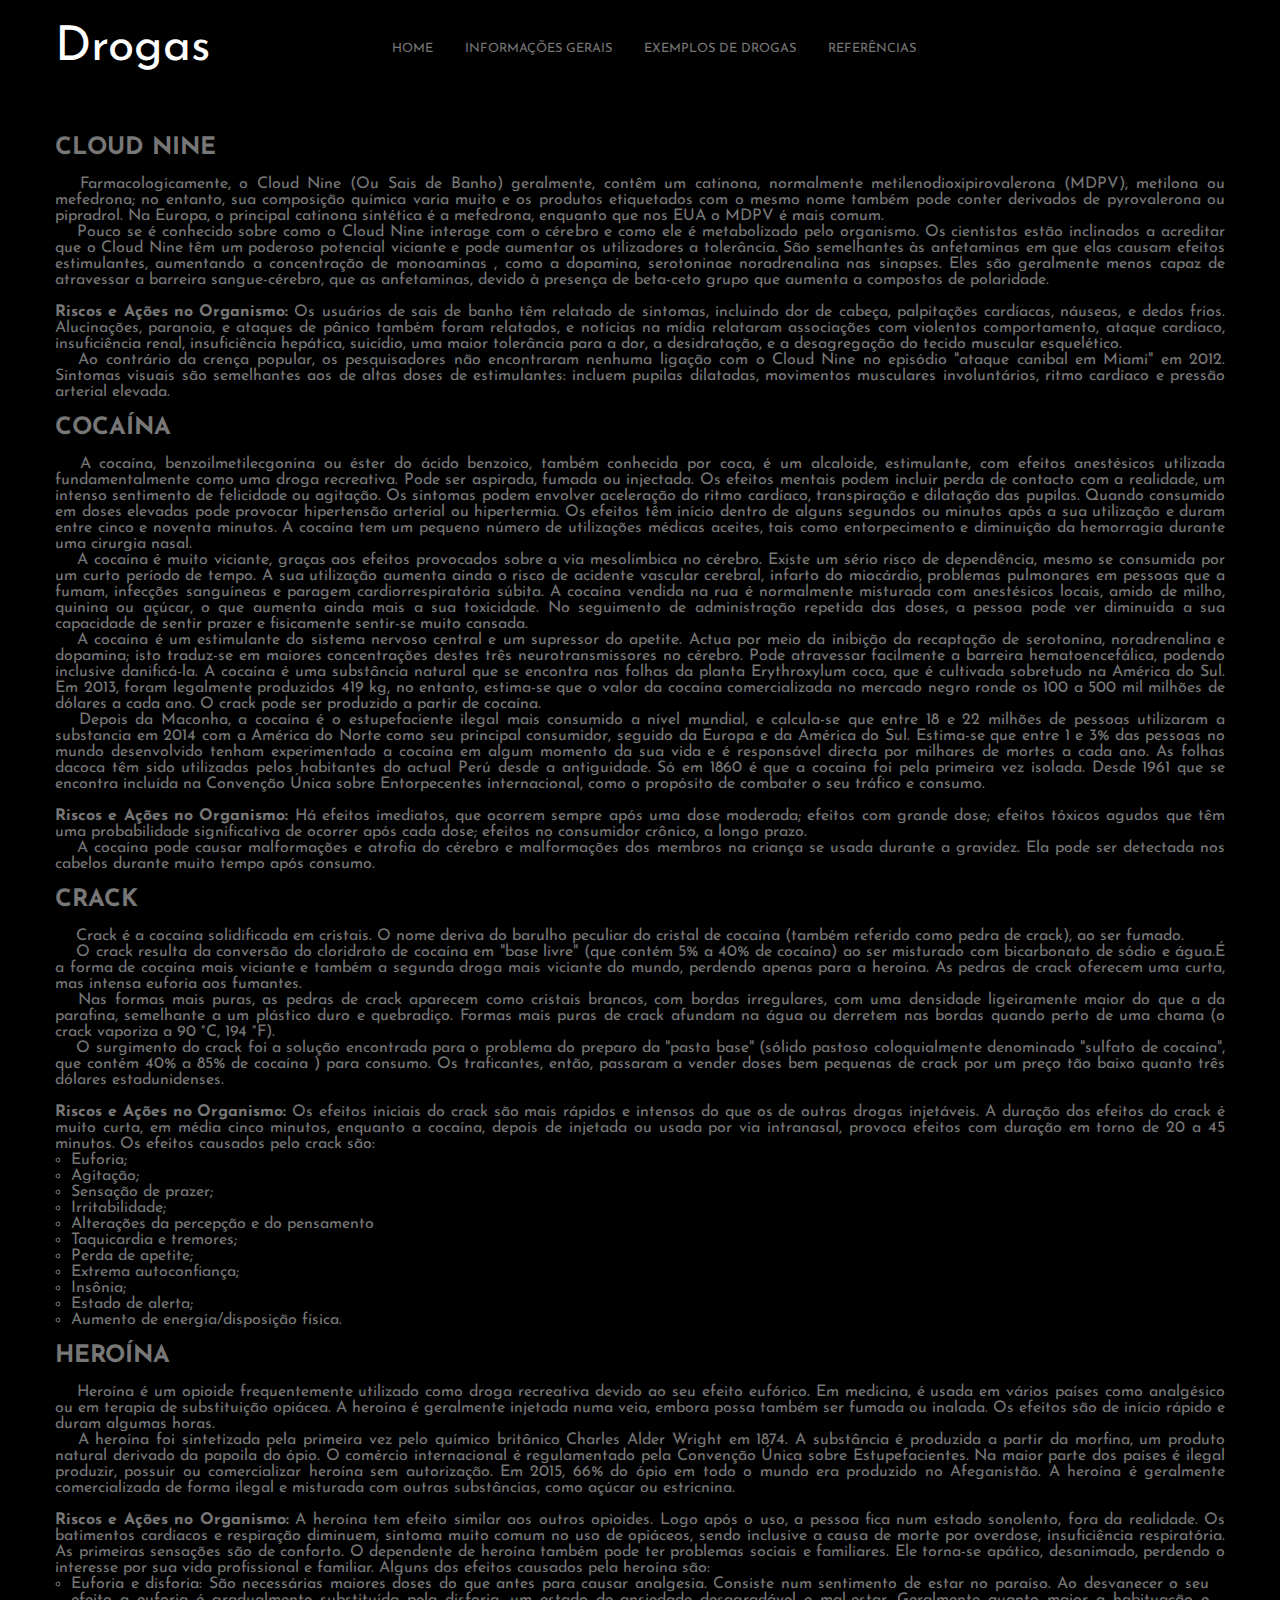
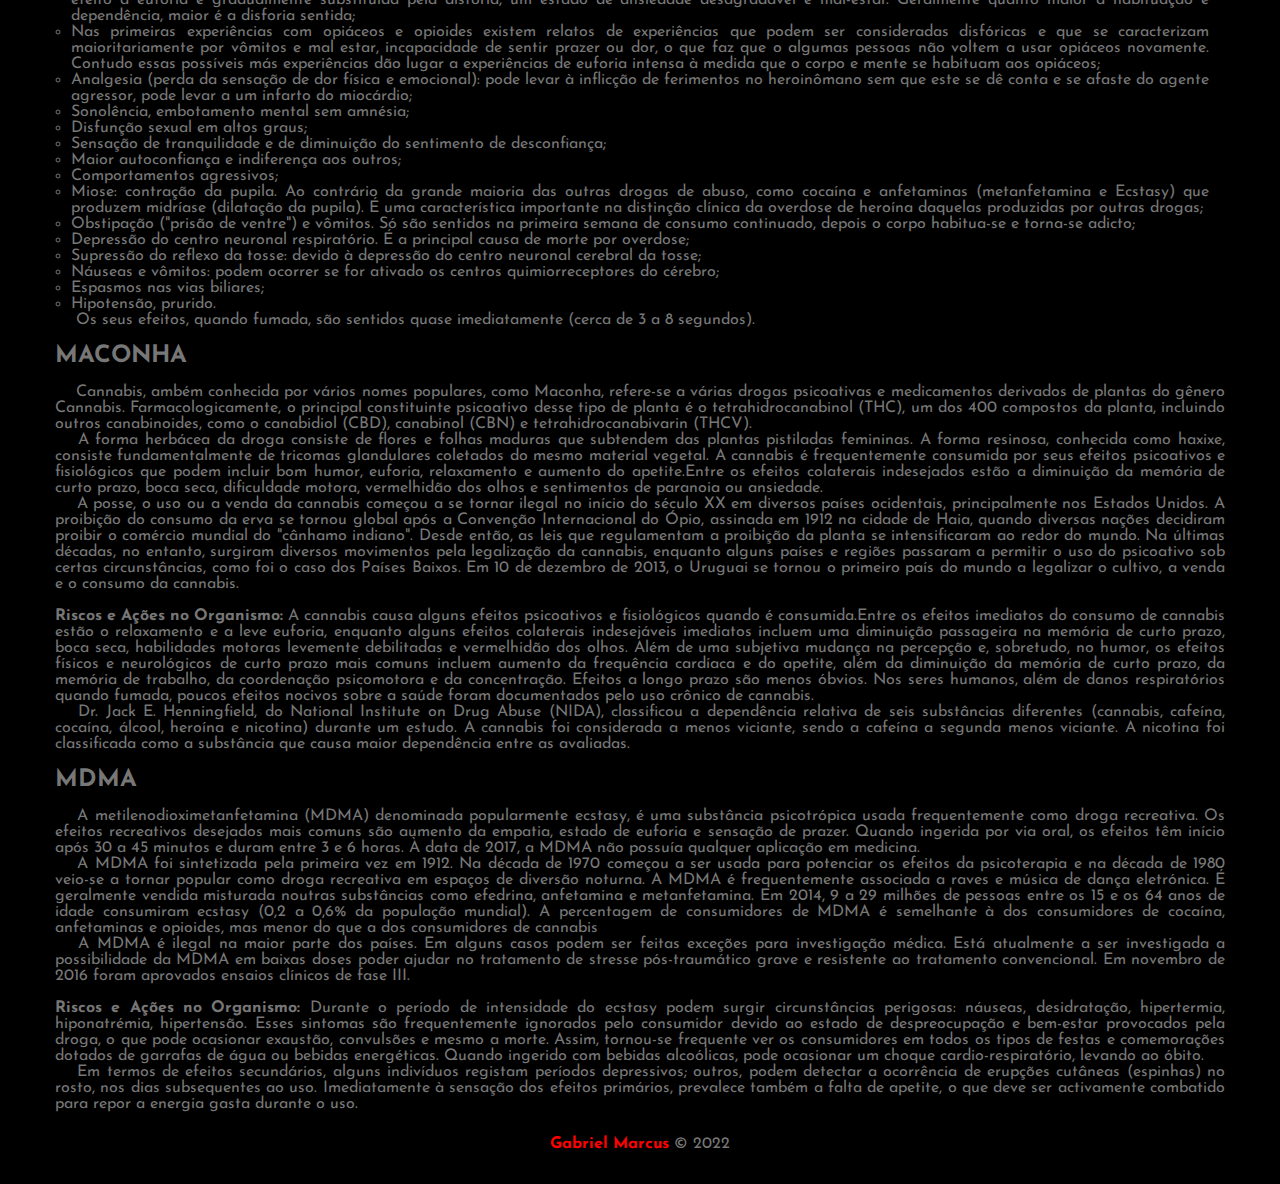
<file: exemplodrogas.html>
<!DOCTYPE html>
<html lang="en">
<head>
    <meta charset="UTF-8">
    <meta http-equiv="X-UA-Compatible" content="IE=edge">
    <meta name="viewport" content="width=device-width, initial-scale=1.0">
    <link rel="stylesheet" href="css/styles.css">
    <title>Exemplos de Drogas</title>
    <!-- Google Fonts -->
    <link rel="preconnect" href="https://fonts.gstatic.com">
    <link href="https://fonts.googleapis.com/css2?family=Josefin+Sans:ital,wght@0,100;0,200;0,300;0,400;0,500;0,600;0,700;1,100;1,200;1,300;1,400;1,500;1,600;1,700&display=swap" rel="stylesheet">
    <!-- Font Awesome -->
    <link rel="stylesheet" href="https://cdnjs.cloudflare.com/ajax/libs/font-awesome/5.15.2/css/all.min.css" integrity="sha512-HK5fgLBL+xu6dm/Ii3z4xhlSUyZgTT9tuc/hSrtw6uzJOvgRr2a9jyxxT1ely+B+xFAmJKVSTbpM/CuL7qxO8w==" crossorigin="anonymous" />
</head>
<body>
    <header class="header">
        <a href="index.html" class="header-brand">Drogas</a>
        <nav class="header-navbar">
            <ul>
                <li>
                    <a href="index.html">Home</a>
                </li>

                <li>
                    <a href="infogeral.html">Informações Gerais</a>
                </li>

                <li>
                    <a href="paineldrogas.html">Exemplos de Drogas</a>
                </li>

                <li>
                    <a href="referencias.html">Referências</a>
                </li>
            </ul>
        </nav>

        <div class="header-social-media">
            <ul>
                <li>
                    <a href="#"><i class="fab fa-facebook-f"></i></a>
                </li>

                <li>
                    <a href="#"><i class="fab fa-twitter"></i></a>
                </li>

                <li>
                    <a href="#"><i class="fab fa-instagram"></i></a>
                </li>

                <li>
                    <a href="#"><i class="fab fa-youtube"></i></a>
                </li>
            </ul>
        </div>
    </header>

    <main>
        <div class="content">
            <div class="content-cloudnine">
                <h2 class="content-title" id="cloudnine">Cloud Nine</h2>

                <p>
                    &emsp; Farmacologicamente, o Cloud Nine (Ou Sais de Banho) geralmente, contêm um catinona, normalmente metilenodioxipirovalerona (MDPV), metilona ou mefedrona; no entanto, sua composição química varia muito e os produtos etiquetados com o mesmo nome também pode conter derivados de pyrovalerona ou pipradrol. Na Europa, o principal catinona sintética é a mefedrona, enquanto que nos EUA o MDPV é mais comum.
                </p>

                <p>
                    &emsp; Pouco se é conhecido sobre como o Cloud Nine interage com o cérebro e como ele é metabolizado pelo organismo. Os cientistas estão inclinados a acreditar que o Cloud Nine têm um poderoso potencial viciante e pode aumentar os utilizadores a tolerância. São semelhantes às anfetaminas em que elas causam efeitos estimulantes, aumentando a concentração de monoaminas , como a dopamina, serotoninae noradrenalina nas sinapses. Eles são geralmente menos capaz de atravessar a barreira sangue-cérebro, que as anfetaminas, devido à presença de beta-ceto grupo que aumenta a compostos de polaridade.
                </p>

                <p>
                    <br><b>Riscos e Ações no Organismo:</b> Os usuários de sais de banho têm relatado de sintomas, incluindo dor de cabeça, palpitações cardíacas, náuseas, e dedos frios. Alucinações, paranoia, e ataques de pânico também foram relatados, e notícias na mídia relataram associações com violentos comportamento, ataque cardíaco, insuficiência renal, insuficiência hepática, suicídio, uma maior tolerância para a dor, a desidratação, e a desagregação do tecido muscular esquelético.
                </p>

                <p>
                    &emsp; Ao contrário da crença popular, os pesquisadores não encontraram nenhuma ligação com o Cloud Nine no episódio "ataque canibal em Miami" em 2012. Sintomas visuais são semelhantes aos de altas doses de estimulantes: incluem pupilas dilatadas, movimentos musculares involuntários, ritmo cardíaco e pressão arterial elevada.
                </p>
            </div>

            <div class="content-cocaina">
                <h2 class="content-title" id="cocaina">Cocaína</h2>
                <p>
                    &emsp; A cocaína, benzoilmetilecgonina ou éster do ácido benzoico, também conhecida por coca, é um alcaloide, estimulante, com efeitos anestésicos utilizada fundamentalmente como uma droga recreativa. Pode ser aspirada, fumada ou injectada. Os efeitos mentais podem incluir perda de contacto com a realidade, um intenso sentimento de felicidade ou agitação. Os sintomas podem envolver aceleração do ritmo cardíaco, transpiração e dilatação das pupilas. Quando consumido em doses elevadas pode provocar hipertensão arterial ou hipertermia. Os efeitos têm início dentro de alguns segundos ou minutos após a sua utilização e duram entre cinco e noventa minutos. A cocaína tem um pequeno número de utilizações médicas aceites, tais como entorpecimento e diminuição da hemorragia durante uma cirurgia nasal.
                </p>

                <p>
                    &emsp; A cocaína é muito viciante, graças aos efeitos provocados sobre a via mesolímbica no cérebro. Existe um sério risco de dependência, mesmo se consumida por um curto período de tempo. A sua utilização aumenta ainda o risco de acidente vascular cerebral, infarto do miocárdio, problemas pulmonares em pessoas que a fumam, infecções sanguíneas e paragem cardiorrespiratória súbita. A cocaína vendida na rua é normalmente misturada com anestésicos locais, amido de milho, quinina ou açúcar, o que aumenta ainda mais a sua toxicidade. No seguimento de administração repetida das doses, a pessoa pode ver diminuída a sua capacidade de sentir prazer e fisicamente sentir-se muito cansada.
                </p>

                <p>
                    &emsp; A cocaína é um estimulante do sistema nervoso central e um supressor do apetite. Actua por meio da inibição da recaptação de serotonina, noradrenalina e dopamina; isto traduz-se em maiores concentrações destes três neurotransmissores no cérebro. Pode atravessar facilmente a barreira hematoencefálica, podendo inclusive danificá-la. A cocaína é uma substância natural que se encontra nas folhas da planta Erythroxylum coca, que é cultivada sobretudo na América do Sul. Em 2013, foram legalmente produzidos 419 kg, no entanto, estima-se que o valor da cocaína comercializada no mercado negro ronde os 100 a 500 mil milhões de dólares a cada ano. O crack pode ser produzido a partir de cocaína.
                </p>

                <p>
                    &emsp; Depois da Maconha, a cocaína é o estupefaciente ilegal mais consumido a nível mundial, e calcula-se que entre 18 e 22 milhões de pessoas utilizaram a substancia em 2014 com a América do Norte como seu principal consumidor, seguido da Europa e da América do Sul. Estima-se que entre 1 e 3% das pessoas no mundo desenvolvido tenham experimentado a cocaína em algum momento da sua vida e é responsável directa por milhares de mortes a cada ano. As folhas dacoca têm sido utilizadas pelos habitantes do actual Perú desde a antiguidade. Só em 1860 é que a cocaína foi pela primeira vez isolada. Desde 1961 que se encontra incluída na Convenção Única sobre Entorpecentes internacional, como o propósito de combater o seu tráfico e consumo.
                </p>

                <p>
                    <br><b>Riscos e Ações no Organismo:</b> Há efeitos imediatos, que ocorrem sempre após uma dose moderada; efeitos com grande dose; efeitos tóxicos agudos que têm uma probabilidade significativa de ocorrer após cada dose; efeitos no consumidor crônico, a longo prazo.
                </p>

                <p>
                    &emsp; A cocaína pode causar malformações e atrofia do cérebro e malformações dos membros na criança se usada durante a gravidez. Ela pode ser detectada nos cabelos durante muito tempo após consumo.
                </p>
            </div>
            <div class="content-crack">
                <h2 class="content-title" id="crack">Crack</h2>
                <p>
                    &emsp; Crack é a cocaína solidificada em cristais. O nome deriva do barulho peculiar do cristal de cocaína (também referido como pedra de crack), ao ser fumado.
                </p>

                <p>
                    &emsp; O crack resulta da conversão do cloridrato de cocaína em "base livre" (que contém 5% a 40% de cocaína) ao ser misturado com bicarbonato de sódio e água.É a forma de cocaína mais viciante e também a segunda droga mais viciante do mundo, perdendo apenas para a heroína. As pedras de crack oferecem uma curta, mas intensa euforia aos fumantes.
                </p>

                <p>
                    &emsp; Nas formas mais puras, as pedras de crack aparecem como cristais brancos, com bordas irregulares, com uma densidade ligeiramente maior do que a da parafina, semelhante a um plástico duro e quebradiço. Formas mais puras de crack afundam na água ou derretem nas bordas quando perto de uma chama (o crack vaporiza a 90 °C, 194 °F).
                </p>

                <p>
                    &emsp; O surgimento do crack foi a solução encontrada para o problema do preparo da "pasta base" (sólido pastoso coloquialmente denominado "sulfato de cocaína", que contém 40% a 85% de cocaína ) para consumo. Os traficantes, então, passaram a vender doses bem pequenas de crack por um preço tão baixo quanto três dólares estadunidenses.
                </p>

                <p>
                    &emsp; <br><b>Riscos e Ações no Organismo:</b> Os efeitos iniciais do crack são mais rápidos e intensos do que os de outras drogas injetáveis. A duração dos efeitos do crack é muito curta, em média cinco minutos, enquanto a cocaína, depois de injetada ou usada por via intranasal, provoca efeitos com duração em torno de 20 a 45 minutos. Os efeitos causados pelo crack são:
                </p>

                    <ul>
                        <li>Euforia;</li>
                        <li>Agitação;</li>
                        <li>Sensação de prazer;</li>
                        <li>Irritabilidade;</li>
                        <li>Alterações da percepção e do pensamento</li>
                        <li>Taquicardia e tremores;</li>
                        <li>Perda de apetite;</li>
                        <li>Extrema autoconfiança;</li>
                        <li>Insônia;</li>
                        <li>Estado de alerta;</li>
                        <li>Aumento de energia/disposição física.</li>
                    </ul>
            </div>

            <div class="content-heroina">
                <h2 class="content-title" id="heroina">Heroína</h2>
                <p>
                    &emsp; Heroína é um opioide frequentemente utilizado como droga recreativa devido ao seu efeito eufórico. Em medicina, é usada em vários países como analgésico ou em terapia de substituição opiácea. A heroína é geralmente injetada numa veia, embora possa também ser fumada ou inalada. Os efeitos são de início rápido e duram algumas horas.
                </p>

                <p>
                    &emsp; A heroína foi sintetizada pela primeira vez pelo químico britânico Charles Alder Wright em 1874. A substância é produzida a partir da morfina, um produto natural derivado da papoila do ópio. O comércio internacional é regulamentado pela Convenção Única sobre Estupefacientes. Na maior parte dos países é ilegal produzir, possuir ou comercializar heroína sem autorização. Em 2015, 66% do ópio em todo o mundo era produzido no Afeganistão. A heroína é geralmente comercializada de forma ilegal e misturada com outras substâncias, como açúcar ou estricnina.
                </p>

                <p>
                    <br><b>Riscos e Ações no Organismo:</b> A heroína tem efeito similar aos outros opioides. Logo após o uso, a pessoa fica num estado sonolento, fora da realidade. Os batimentos cardíacos e respiração diminuem, sintoma muito comum no uso de opiáceos, sendo inclusive a causa de morte por overdose, insuficiência respiratória. As primeiras sensações são de conforto. O dependente de heroína também pode ter problemas sociais e familiares. Ele torna-se apático, desanimado, perdendo o interesse por sua vida profissional e familiar. Alguns dos efeitos causados pela heroína são:
                </p>

                    <ul>
                        <li>Euforia e disforia: São necessárias maiores doses do que antes para causar analgesia. Consiste num sentimento de estar no paraíso. Ao desvanecer o seu efeito a euforia é gradualmente substituída pela disforia, um estado de ansiedade desagradável e mal-estar. Geralmente quanto maior a habituação e dependência, maior é a disforia sentida;</li>
                        <li>Nas primeiras experiências com opiáceos e opioides existem relatos de experiências que podem ser consideradas disfóricas e que se caracterizam maioritariamente por vômitos e mal estar, incapacidade de sentir prazer ou dor, o que faz que o algumas pessoas não voltem a usar opiáceos novamente. Contudo essas possíveis más experiências dão lugar a experiências de euforia intensa à medida que o corpo e mente se habituam aos opiáceos;</li>
                        <li>Analgesia (perda da sensação de dor física e emocional): pode levar à inflicção de ferimentos no heroinômano sem que este se dê conta e se afaste do agente agressor, pode levar a um infarto do miocárdio;</li>
                        <li>Sonolência, embotamento mental sem amnésia;</li>
                        <li>Disfunção sexual em altos graus;</li>
                        <li>Sensação de tranquilidade e de diminuição do sentimento de desconfiança;</li>
                        <li>Maior autoconfiança e indiferença aos outros; </li>
                        <li>Comportamentos agressivos;</li>
                        <li>Miose: contração da pupila. Ao contrário da grande maioria das outras drogas de abuso, como cocaína e anfetaminas (metanfetamina e Ecstasy) que produzem midríase (dilatação da pupila). É uma característica importante na distinção clínica da overdose de heroína daquelas produzidas por outras drogas;</li>
                        <li>Obstipação ("prisão de ventre") e vômitos. Só são sentidos na primeira semana de consumo continuado, depois o corpo habitua-se e torna-se adicto;</li>
                        <li>Depressão do centro neuronal respiratório. É a principal causa de morte por overdose;</li>
                        <li>Supressão do reflexo da tosse: devido à depressão do centro neuronal cerebral da tosse;</li>
                        <li>Náuseas e vômitos: podem ocorrer se for ativado os centros quimiorreceptores do cérebro;</li>
                        <li>Espasmos nas vias biliares;</li>
                        <li>Hipotensão, prurido.</li>
                    </ul>
                
                <p>
                    &emsp; Os seus efeitos, quando fumada, são sentidos quase imediatamente (cerca de 3 a 8 segundos).
                </p>
            </div>

            <div class="content-maconha">
                <h2 class="content-title" id="maconha">Maconha</h2>
                <p>
                    &emsp; Cannabis, ambém conhecida por vários nomes populares, como Maconha, refere-se a várias drogas psicoativas e medicamentos derivados de plantas do gênero Cannabis. Farmacologicamente, o principal constituinte psicoativo desse tipo de planta é o tetrahidrocanabinol (THC), um dos 400 compostos da planta, incluindo outros canabinoides, como o canabidiol (CBD), canabinol (CBN) e tetrahidrocanabivarin (THCV).
                </p>

                <p>
                    &emsp; A forma herbácea da droga consiste de flores e folhas maduras que subtendem das plantas pistiladas femininas. A forma resinosa, conhecida como haxixe, consiste fundamentalmente de tricomas glandulares coletados do mesmo material vegetal. A cannabis é frequentemente consumida por seus efeitos psicoativos e fisiológicos que podem incluir bom humor, euforia, relaxamento e aumento do apetite.Entre os efeitos colaterais indesejados estão a diminuição da memória de curto prazo, boca seca, dificuldade motora, vermelhidão dos olhos e sentimentos de paranoia ou ansiedade.
                </p>

                <p>
                    &emsp; A posse, o uso ou a venda da cannabis começou a se tornar ilegal no início do século XX em diversos países ocidentais, principalmente nos Estados Unidos. A proibição do consumo da erva se tornou global após a Convenção Internacional do Ópio, assinada em 1912 na cidade de Haia, quando diversas nações decidiram proibir o comércio mundial do "cânhamo indiano". Desde então, as leis que regulamentam a proibição da planta se intensificaram ao redor do mundo. Na últimas décadas, no entanto, surgiram diversos movimentos pela legalização da cannabis, enquanto alguns países e regiões passaram a permitir o uso do psicoativo sob certas circunstâncias, como foi o caso dos Países Baixos. Em 10 de dezembro de 2013, o Uruguai se tornou o primeiro país do mundo a legalizar o cultivo, a venda e o consumo da cannabis.
                </p>

                <p>
                    <br><b>Riscos e Ações no Organismo:</b> A cannabis causa alguns efeitos psicoativos e fisiológicos quando é consumida.Entre os efeitos imediatos do consumo de cannabis estão o relaxamento e a leve euforia, enquanto alguns efeitos colaterais indesejáveis imediatos incluem uma diminuição passageira na memória de curto prazo, boca seca, habilidades motoras levemente debilitadas e vermelhidão dos olhos. Além de uma subjetiva mudança na percepção e, sobretudo, no humor, os efeitos físicos e neurológicos de curto prazo mais comuns incluem aumento da frequência cardíaca e do apetite, além da diminuição da memória de curto prazo, da memória de trabalho, da coordenação psicomotora e da concentração. Efeitos a longo prazo são menos óbvios. Nos seres humanos, além de danos respiratórios quando fumada, poucos efeitos nocivos sobre a saúde foram documentados pelo uso crônico de cannabis.
                </p>

                <p>
                    &emsp; Dr. Jack E. Henningfield, do National Institute on Drug Abuse (NIDA), classificou a dependência relativa de seis substâncias diferentes (cannabis, cafeína, cocaína, álcool, heroína e nicotina) durante um estudo. A cannabis foi considerada a menos viciante, sendo a cafeína a segunda menos viciante. A nicotina foi classificada como a substância que causa maior dependência entre as avaliadas.
                </p>
            </div>

            <div class="content-mdma">
                <h2 class="content-title" id="mdma">MDMA</h2>
                <p>
                    &emsp; A metilenodioximetanfetamina (MDMA) denominada popularmente ecstasy, é uma substância psicotrópica usada frequentemente como droga recreativa. Os efeitos recreativos desejados mais comuns são aumento da empatia, estado de euforia e sensação de prazer. Quando ingerida por via oral, os efeitos têm início após 30 a 45 minutos e duram entre 3 e 6 horas. À data de 2017, a MDMA não possuía qualquer aplicação em medicina.
                </p>

                <p>
                    &emsp; A MDMA foi sintetizada pela primeira vez em 1912. Na década de 1970 começou a ser usada para potenciar os efeitos da psicoterapia e na década de 1980 veio-se a tornar popular como droga recreativa em espaços de diversão noturna. A MDMA é frequentemente associada a raves e música de dança eletrónica. É geralmente vendida misturada noutras substâncias como efedrina, anfetamina e metanfetamina. Em 2014, 9 a 29 milhões de pessoas entre os 15 e os 64 anos de idade consumiram ecstasy (0,2 a 0,6% da população mundial). A percentagem de consumidores de MDMA é semelhante à dos consumidores de cocaína, anfetaminas e opioides, mas menor do que a dos consumidores de cannabis
                </p>

                <p>
                    &emsp; A MDMA é ilegal na maior parte dos países. Em alguns casos podem ser feitas exceções para investigação médica. Está atualmente a ser investigada a possibilidade da MDMA em baixas doses poder ajudar no tratamento de stresse pós-traumático grave e resistente ao tratamento convencional. Em novembro de 2016 foram aprovados ensaios clínicos de fase III.
                </p>

                <p>
                    <br><b>Riscos e Ações no Organismo:</b> Durante o período de intensidade do ecstasy podem surgir circunstâncias perigosas: náuseas, desidratação, hipertermia, hiponatrémia, hipertensão. Esses sintomas são frequentemente ignorados pelo consumidor devido ao estado de despreocupação e bem-estar provocados pela droga, o que pode ocasionar exaustão, convulsões e mesmo a morte. Assim, tornou-se frequente ver os consumidores em todos os tipos de festas e comemorações dotados de garrafas de água ou bebidas energéticas. Quando ingerido com bebidas alcoólicas, pode ocasionar um choque cardio-respiratório, levando ao óbito.
                </p>

                <p>
                    &emsp; Em termos de efeitos secundários, alguns indivíduos registam períodos depressivos; outros, podem detectar a ocorrência de erupções cutâneas (espinhas) no rosto, nos dias subsequentes ao uso. Imediatamente à sensação dos efeitos primários, prevalece também a falta de apetite, o que deve ser activamente combatido para repor a energia gasta durante o uso.
                </p>
            </div>
        </div>
    </main>
    <footer>
        <p><span>Gabriel Marcus</span> &copy; 2022</p>
    </footer>
</body>
</html>
</file>
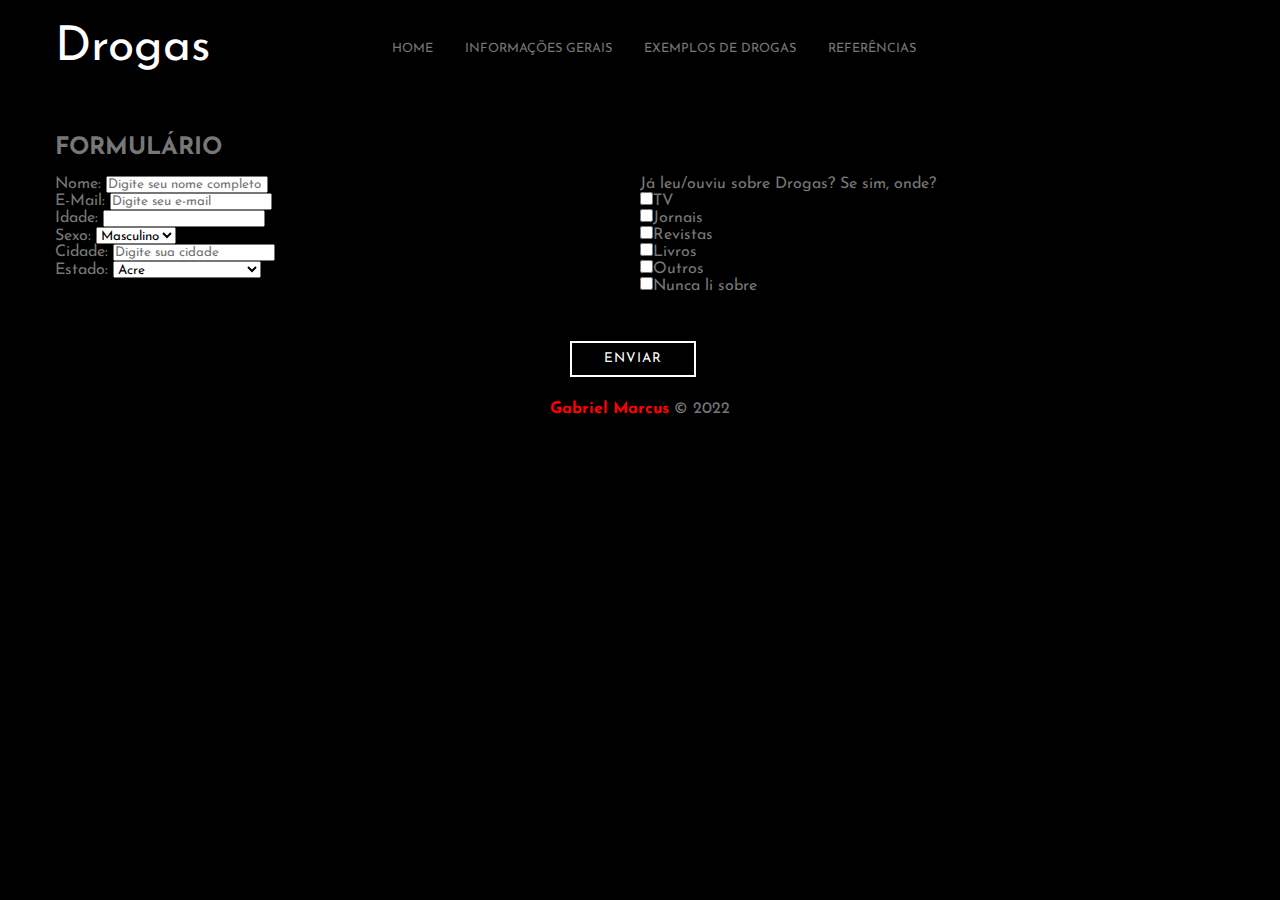
<file: formulario.html>
<!DOCTYPE html>
<html lang="en">
<head>
    <meta charset="UTF-8">
    <meta http-equiv="X-UA-Compatible" content="IE=edge">
    <meta name="viewport" content="width=device-width, initial-scale=1.0">
    <link rel="stylesheet" href="css/styles.css">
    <title>Formulário</title>
    <!-- Google Fonts -->
    <link rel="preconnect" href="https://fonts.gstatic.com">
    <link href="https://fonts.googleapis.com/css2?family=Josefin+Sans:ital,wght@0,100;0,200;0,300;0,400;0,500;0,600;0,700;1,100;1,200;1,300;1,400;1,500;1,600;1,700&display=swap" rel="stylesheet">
    <!-- Font Awesome -->
    <link rel="stylesheet" href="https://cdnjs.cloudflare.com/ajax/libs/font-awesome/5.15.2/css/all.min.css" integrity="sha512-HK5fgLBL+xu6dm/Ii3z4xhlSUyZgTT9tuc/hSrtw6uzJOvgRr2a9jyxxT1ely+B+xFAmJKVSTbpM/CuL7qxO8w==" crossorigin="anonymous" />
</head>
<body>
    <header class="header">
        <a href="index.html" class="header-brand">Drogas</a>
        <nav class="header-navbar">
            <ul>
                <li>
                    <a href="index.html">Home</a>
                </li>

                <li>
                    <a href="infogeral.html">Informações Gerais</a>
                </li>

                <li>
                    <a href="paineldrogas.html">Exemplos de Drogas</a>
                </li>

                <li>
                    <a href="referencias.html">Referências</a>
                </li>
            </ul>
        </nav>

        <div class="header-social-media">
            <ul>
                <li>
                    <a href="#"><i class="fab fa-facebook-f"></i></a>
                </li>

                <li>
                    <a href="#"><i class="fab fa-twitter"></i></a>
                </li>

                <li>
                    <a href="#"><i class="fab fa-instagram"></i></a>
                </li>

                <li>
                    <a href="#"><i class="fab fa-youtube"></i></a>
                </li>
            </ul>
        </div>
    </header>

    <main>
        <div class="content">
            <div class="content-formulario">
                <h2 class="content-title">Formulário</h2>
                <form>
                    <div class="column">
                        <p>Nome: <input type="text" name="nome" placeholder="Digite seu nome completo"></p>
                        <p>E-Mail: <input type="email" name="email" placeholder="Digite seu e-mail"></p>
                        <p>Idade: <input name="idade" type="number"></p>
                        <p>Sexo:	
                            <select name="sexo" placeholder="Selecione seu Sexo">
                                <option value="0">Masculino</option>
                                <option value="1">Feminino</option>
                                <option value="2">Outro</option>
                            </select>
                        </p>

                        <p>Cidade: <input type="text" name="cidade" placeholder="Digite sua cidade"></p>
                        <p>Estado: 
                            <select name="Estado">
                                <option value="0">Acre</option>
                                <option value="1">Alagoas</option>
                                <option value="2">Amapá</option>
                                <option value="3">Amazonas</option>
                                <option value="4">Bahia</option>
                                <option value="5">Ceará</option>
                                <option value="6">Distrito Federal</option>
                                <option value="7">Espirito  Santo</option>
                                <option value="8">Goiás</option>
                                <option value="9">Maranhão</option>
                                <option value="10">Mato Grosso</option>
                                <option value="11">Mato Grosso do Sul</option>
                                <option value="12">Minas Gerais</option>
                                <option value="13">Pará</option>
                                <option value="14">Paraíba</option>
                                <option value="15">Paraná</option>
                                <option value="16">Pernambuco</option>
                                <option value="17">Piauí</option>
                                <option value="18">Rio de Janeiro</option>
                                <option value="19">Rio Grande do Norte</option>
                                <option value="20">Rio Grande do Sul</option>
                                <option value="21">Rondônia</option>
                                <option value="22">Roraima</option>
                                <option value="23">Santa Catarina</option>
                                <option value="24">São Paulo</option>
                                <option value="25">Sergipe</option>
                                <option value="26">Tocantins</option>
                            </select>
                        </p>
                    </div>
                    
                    <div class="column">
                        <p>Já leu/ouviu sobre Drogas? Se sim, onde?</p>
                            <input name="checkbox1" type="checkbox" value="TV">TV<br>
                            <input name="checkbox2" type="checkbox" value="Jornais">Jornais<br>
                            <input name="checkbox3" type="checkbox" value="Revistas">Revistas<br>
                            <input name="checkbox4" type="checkbox" value="Livros">Livros<br>
                            <input name="checkbox5" type="checkbox" value="Outro">Outros<br>
                            <input name="checkbox6" type="checkbox" value="Nenhum">Nunca li sobre<br>
                    </div>

                    <div class="btnrow">
                        <div class="formulario-btn">
                            <input type="submit" value="Enviar">
                        </div>
                    </div>
                </form>

            </div>
        </div>
    </main>
    <footer>
        <p><span>Gabriel Marcus</span> &copy; 2022</p>
    </footer>
</body>
</html>
</file>
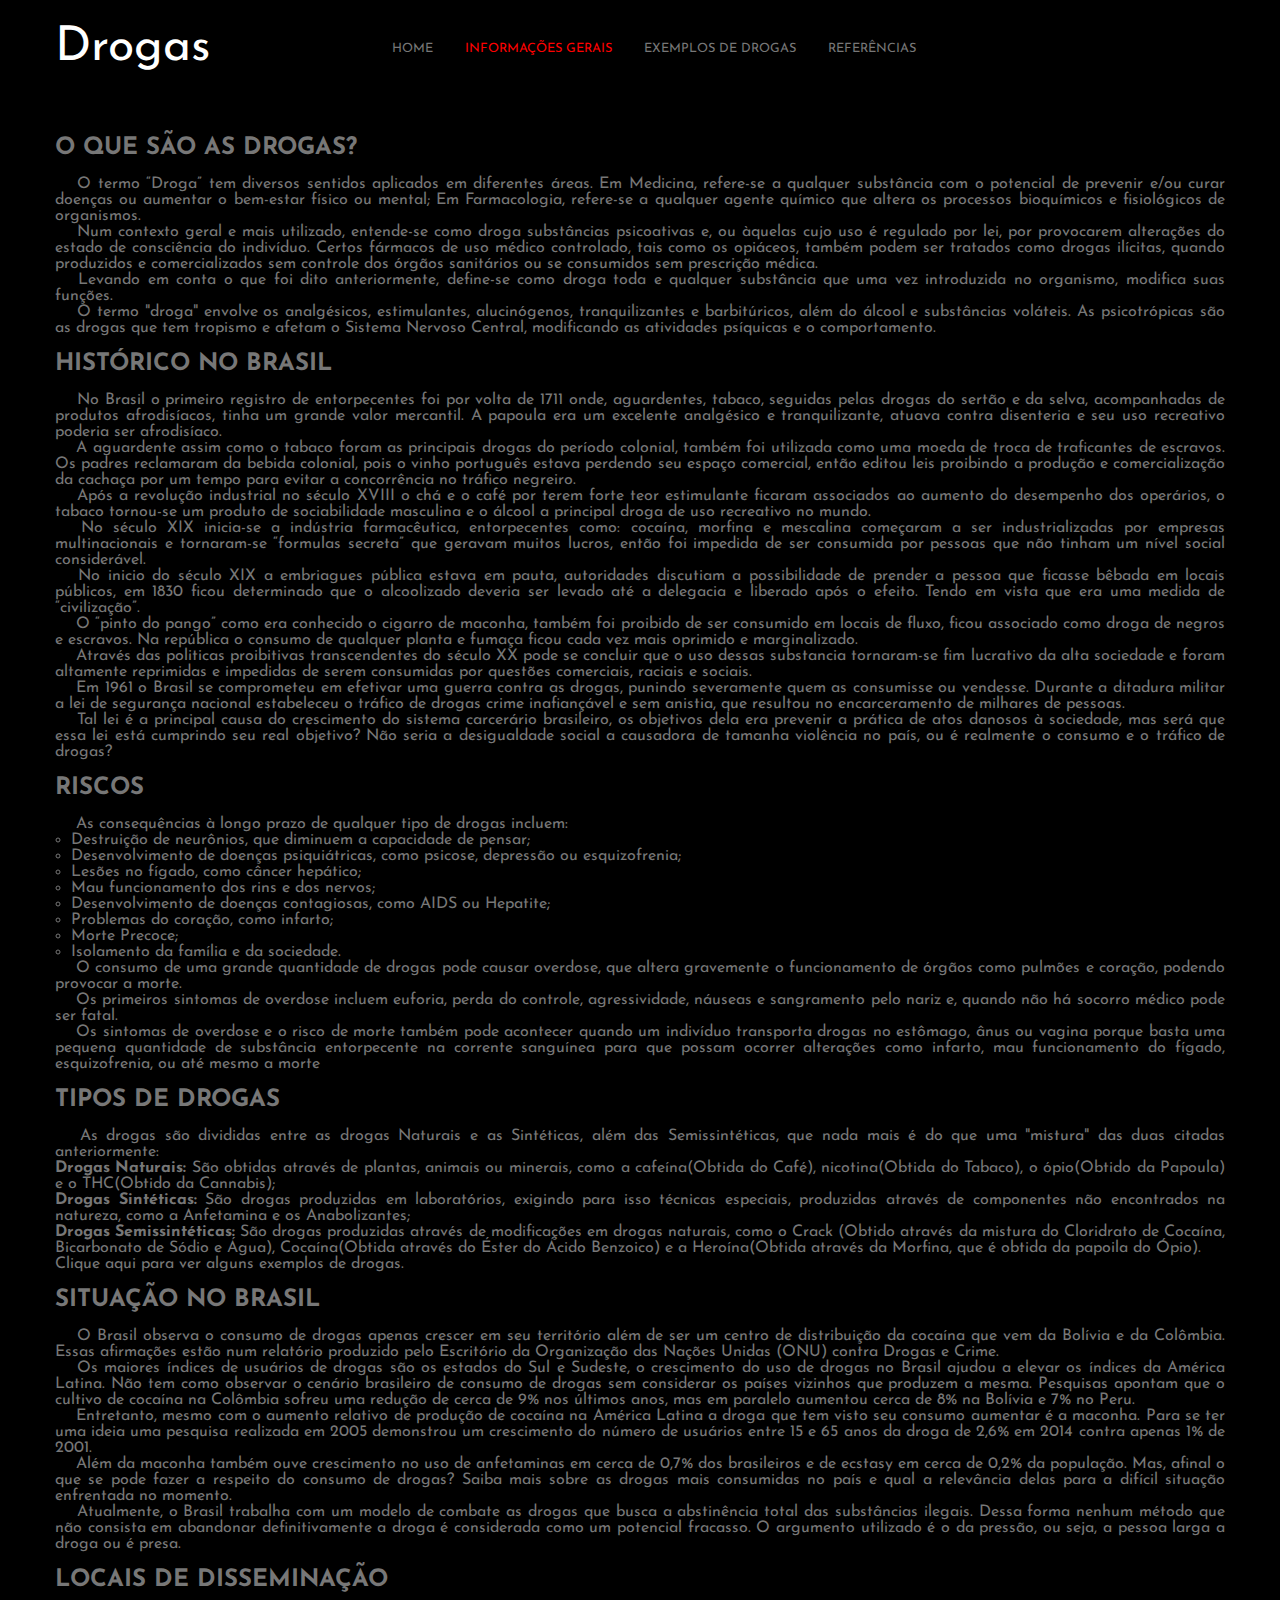
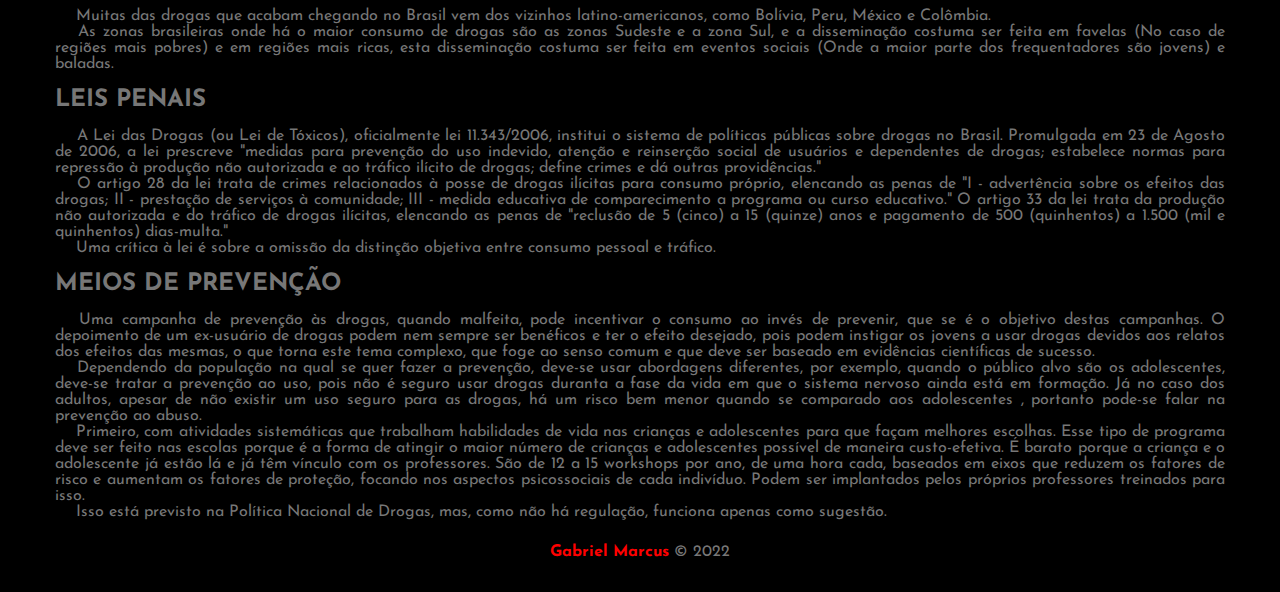
<file: infogeral.html>
<!DOCTYPE html>
<html lang="en">
<head>
    <meta charset="UTF-8">
    <meta http-equiv="X-UA-Compatible" content="IE=edge">
    <meta name="viewport" content="width=device-width, initial-scale=1.0">
    <link rel="stylesheet" href="css/styles.css">
    <title>Informações Gerais</title>
    <!-- Google Fonts -->
    <link rel="preconnect" href="https://fonts.gstatic.com">
    <link href="https://fonts.googleapis.com/css2?family=Josefin+Sans:ital,wght@0,100;0,200;0,300;0,400;0,500;0,600;0,700;1,100;1,200;1,300;1,400;1,500;1,600;1,700&display=swap" rel="stylesheet">
    <!-- Font Awesome -->
    <link rel="stylesheet" href="https://cdnjs.cloudflare.com/ajax/libs/font-awesome/5.15.2/css/all.min.css" integrity="sha512-HK5fgLBL+xu6dm/Ii3z4xhlSUyZgTT9tuc/hSrtw6uzJOvgRr2a9jyxxT1ely+B+xFAmJKVSTbpM/CuL7qxO8w==" crossorigin="anonymous" />
</head>
<body>
    <header class="header">
        <a href="index.html" class="header-brand">Drogas</a>
        <nav class="header-navbar">
            <ul>
                <li>
                    <a href="index.html">Home</a>
                </li>

                <li>
                    <a href="#" class="active">Informações Gerais</a>
                </li>

                <li>
                    <a href="paineldrogas.html">Exemplos de Drogas</a>
                </li>

                <li>
                    <a href="referencias.html">Referências</a>
                </li>
            </ul>
        </nav>

        <div class="header-social-media">
            <ul>
                <li>
                    <a href="#"><i class="fab fa-facebook-f"></i></a>
                </li>

                <li>
                    <a href="#"><i class="fab fa-twitter"></i></a>
                </li>

                <li>
                    <a href="#"><i class="fab fa-instagram"></i></a>
                </li>

                <li>
                    <a href="#"><i class="fab fa-youtube"></i></a>
                </li>
            </ul>
        </div>
    </header>

    <main>
        <div class="content">
            <div class="content-o-que-sao-as-drogas">
                <h2 class="content-title" id="o-que-sao">O que são as drogas?</h2>
                <p>
                    &emsp; O termo “Droga” tem diversos sentidos aplicados em diferentes áreas. Em Medicina, refere-se a qualquer substância com o potencial de prevenir e/ou curar doenças ou aumentar o bem-estar físico ou mental; Em Farmacologia, refere-se a qualquer agente químico que altera os processos bioquímicos e fisiológicos de organismos.
                </p>

                <p>
                    &emsp; Num contexto geral e mais utilizado, entende-se como droga substâncias psicoativas e, ou àquelas cujo uso é regulado por lei, por provocarem alterações do estado de consciência do indivíduo. Certos fármacos de uso médico controlado, tais como os opiáceos, também podem ser tratados como drogas ilícitas, quando produzidos e comercializados sem controle dos órgãos sanitários ou se consumidos sem prescrição médica.
                </p>

                <p>
                    &emsp; Levando em conta o que foi dito anteriormente, define-se como droga toda e qualquer substância que uma vez introduzida no organismo, modifica suas funções.
                </p>

                <p>
                    &emsp; O termo "droga" envolve os analgésicos, estimulantes, alucinógenos, tranquilizantes e barbitúricos, além do álcool e substâncias voláteis. As psicotrópicas são as drogas que tem tropismo e afetam o Sistema Nervoso Central, modificando as atividades psíquicas e o comportamento.
                </p>
            </div>

            <div class="content-historico-no-brasil">
                <h2 class="content-title" id="historico">Histórico no Brasil</h2>
                <p>
                    &emsp; No Brasil o primeiro registro de entorpecentes foi por volta de 1711 onde, aguardentes, tabaco, seguidas pelas drogas do sertão e da selva, acompanhadas de produtos afrodisíacos, tinha um grande valor mercantil. A papoula era um excelente analgésico e tranquilizante, atuava contra disenteria e seu uso recreativo poderia ser afrodisíaco.
                </p>

                <p>
                    &emsp; A aguardente assim como o tabaco foram as principais drogas do período colonial, também foi utilizada como uma moeda de troca de traficantes de escravos. Os padres reclamaram da bebida colonial, pois o vinho português estava perdendo seu espaço comercial, então editou leis proibindo a produção e comercialização da cachaça por um tempo para evitar a concorrência no tráfico negreiro.
                </p>

                <p>
                    &emsp; Após a revolução industrial no século XVIII o chá e o café por terem forte teor estimulante ficaram associados ao aumento do desempenho dos operários, o tabaco tornou-se um produto de sociabilidade masculina e o álcool a principal droga de uso recreativo no mundo.
                </p>

                <p>
                    &emsp; No século XIX inicia-se a indústria farmacêutica, entorpecentes como: cocaína, morfina e mescalina começaram a ser industrializadas por empresas multinacionais e tornaram-se “formulas secreta” que geravam muitos lucros, então foi impedida de ser consumida por pessoas que não tinham um nível social considerável.
                </p>

                <p>
                    &emsp; No inicio do século XIX a embriagues pública estava em pauta, autoridades discutiam a possibilidade de prender a pessoa que ficasse bêbada em locais públicos, em 1830 ficou determinado que o alcoolizado deveria ser levado até a delegacia e liberado após o efeito. Tendo em vista que era uma medida de “civilização”.
                </p>

                <p>
                    &emsp; O “pinto do pango” como era conhecido o cigarro de maconha, também foi proibido de ser consumido em locais de fluxo, ficou associado como droga de negros e escravos. Na república o consumo de qualquer planta e fumaça ficou cada vez mais oprimido e marginalizado.
                </p>

                <p>
                    &emsp; Através das politicas proibitivas transcendentes do século XX pode se concluir que o uso dessas substancia tornaram-se fim lucrativo da alta sociedade e foram altamente reprimidas e impedidas de serem consumidas por questões comerciais, raciais e sociais.
                </p>

                <p>
                    &emsp; Em 1961 o Brasil se comprometeu em efetivar uma guerra contra as drogas, punindo severamente quem as consumisse ou vendesse. Durante a ditadura militar a lei de segurança nacional estabeleceu o tráfico de drogas crime inafiançável e sem anistia, que resultou no encarceramento de milhares de pessoas.
                </p>

                <p>
                    &emsp; Tal lei é a principal causa do crescimento do sistema carcerário brasileiro, os objetivos dela era prevenir a prática de atos danosos à sociedade, mas será que essa lei está cumprindo seu real objetivo? Não seria a desigualdade social a causadora de tamanha violência no país, ou é realmente o consumo e o tráfico de drogas?
                </p>
            </div>

            <div class="content-riscos">
                <h2 class="content-title" id="risco">Riscos</h2>
                <p>
                    &emsp; As consequências à longo prazo de qualquer tipo de drogas incluem:
                </p>

                <ul>
                    <li>Destruição de neurônios, que diminuem a capacidade de pensar;</li>
                    <li>Desenvolvimento de doenças psiquiátricas, como psicose, depressão ou esquizofrenia;</li>
                    <li>Lesões no fígado, como câncer hepático;</li>
                    <li>Mau funcionamento dos rins e dos nervos;</li>
                    <li>Desenvolvimento de doenças contagiosas, como AIDS ou Hepatite;</li>
                    <li>Problemas do coração, como infarto;</li>
                    <li>Morte Precoce;</li>
                    <li>Isolamento da família e da sociedade.</li>
                </ul>

                <p>
                    &emsp; O consumo de uma grande quantidade de drogas pode causar overdose, que altera gravemente o funcionamento de órgãos como pulmões e coração, podendo provocar a morte.
                </p>

                <p>
                    &emsp; Os primeiros sintomas de overdose incluem euforia, perda do controle, agressividade, náuseas e sangramento pelo nariz e, quando não há socorro médico pode ser fatal.
                </p>

                <p>
                    &emsp; Os sintomas de overdose e o risco de morte também pode acontecer quando um indivíduo transporta drogas no estômago, ânus ou vagina porque basta uma pequena quantidade de substância entorpecente na corrente sanguínea para que possam ocorrer alterações como infarto, mau funcionamento do fígado, esquizofrenia, ou até mesmo a morte
                </p>
            </div>
        
            <div class="content-tipos-de-drogas">
                <h2 class="content-title" id="tipos">Tipos de Drogas</h2>
                <p>
                    &emsp; As drogas são divididas entre as drogas Naturais e as Sintéticas, além das Semissintéticas, que nada mais é do que uma "mistura" das duas citadas anteriormente:
                </p>

                <p>
                    <b>Drogas Naturais:</b> São obtidas através de plantas, animais ou minerais, como a cafeína(Obtida do Café), nicotina(Obtida do Tabaco), o ópio(Obtido da Papoula) e o THC(Obtido da Cannabis);
                </p>

                <p>
                    <b>Drogas Sintéticas:</b> São drogas produzidas em laboratórios, exigindo para isso técnicas especiais, produzidas através de componentes não encontrados na natureza, como a Anfetamina e os Anabolizantes;
                </p>

                <p>
                    <b>Drogas Semissintéticas:</b> São drogas produzidas através de modificações em drogas naturais, como o Crack (Obtido através da mistura do Cloridrato de Cocaína, Bicarbonato de Sódio e Água), Cocaína(Obtida através do Éster do Ácido Benzoico) e a Heroína(Obtida através da Morfina, que é obtida da papoila do Ópio).
                </p>

                <div class="content-referencias">
                    <p>
                        <a href="paineldrogas.html">Clique aqui</a> para ver alguns exemplos de drogas.
                    </p>
                </div>
                
            </div>

            <div class="content-situacao-no-brasil">
                <h2 class="content-title" id="situacao">Situação no Brasil</h2>
                <p>
                    &emsp; O Brasil observa o consumo de drogas apenas crescer em seu território além de ser um centro de distribuição da cocaína que vem da Bolívia e da Colômbia. Essas afirmações estão num relatório produzido pelo Escritório da Organização das Nações Unidas (ONU) contra Drogas e Crime.
                </p>

                <p>
                    &emsp; Os maiores índices de usuários de drogas são os estados do Sul e Sudeste, o crescimento do uso de drogas no Brasil ajudou a elevar os índices da América Latina. Não tem como observar o cenário brasileiro de consumo de drogas sem considerar os países vizinhos que produzem a mesma. Pesquisas apontam que o cultivo de cocaína na Colômbia sofreu uma redução de cerca de 9% nos últimos anos, mas em paralelo aumentou cerca de 8% na Bolívia e 7% no Peru.
                </p>

                <p>
                    &emsp; Entretanto, mesmo com o aumento relativo de produção de cocaína na América Latina a droga que tem visto seu consumo aumentar é a maconha. Para se ter uma ideia uma pesquisa realizada em 2005 demonstrou um crescimento do número de usuários entre 15 e 65 anos da droga de 2,6% em 2014 contra apenas 1% de 2001.
                </p>

                <p>
                    &emsp; Além da maconha também ouve crescimento no uso de anfetaminas em cerca de 0,7% dos brasileiros e de ecstasy em cerca de 0,2% da população. Mas, afinal o que se pode fazer a respeito do consumo de drogas? Saiba mais sobre as drogas mais consumidas no país e qual a relevância delas para a difícil situação enfrentada no momento.
                </p>

                <p>
                    &emsp; Atualmente, o Brasil trabalha com um modelo de combate as drogas que busca a abstinência total das substâncias ilegais. Dessa forma nenhum método que não consista em abandonar definitivamente a droga é considerada como um potencial fracasso. O argumento utilizado é o da pressão, ou seja, a pessoa larga a droga ou é presa.
                </p>

            </div>

            <div class="content-locais-de-disseminacao">
                <h2 class="content-title" id="disseminacao">Locais de Disseminação</h2>
                <p>
                    &emsp; Muitas das drogas que acabam chegando no Brasil vem dos vizinhos latino-americanos, como Bolívia, Peru, México e Colômbia.
                </p>

                <p>
                    &emsp; As zonas brasileiras onde há o maior consumo de drogas são as zonas Sudeste e a zona Sul, e a disseminação costuma ser feita em favelas (No caso de regiões mais pobres) e em regiões mais ricas, esta disseminação costuma ser feita em eventos sociais (Onde a maior parte dos frequentadores são jovens) e baladas.
                </p>
            </div>

            <div class="content-leis-penais">
                <h2 class="content-title" id="leis">Leis Penais</h2>
                <p>
                    &emsp; A Lei das Drogas (ou Lei de Tóxicos), oficialmente lei 11.343/2006, institui o sistema de políticas públicas sobre drogas no Brasil. Promulgada em 23 de Agosto de 2006, a lei prescreve "medidas para prevenção do uso indevido, atenção e reinserção social de usuários e dependentes de drogas; estabelece normas para repressão à produção não autorizada e ao tráfico ilícito de drogas; define crimes e dá outras providências."
                </p>

                <p>
                    &emsp; O artigo 28 da lei trata de crimes relacionados à posse de drogas ilícitas para consumo próprio, elencando as penas de "I - advertência sobre os efeitos das drogas; II - prestação de serviços à comunidade; III - medida educativa de comparecimento a programa ou curso educativo." O artigo 33 da lei trata da produção não autorizada e do tráfico de drogas ilícitas, elencando as penas de "reclusão de 5 (cinco) a 15 (quinze) anos e pagamento de 500 (quinhentos) a 1.500 (mil e quinhentos) dias-multa."
                </p>

                <p>
                    &emsp; Uma crítica à lei é sobre a omissão da distinção objetiva entre consumo pessoal e tráfico.
                </p>
            </div>

            <div class="content-meios-de-prevencao">
                <h2 class="content-title" id="prevencao">Meios de Prevenção</h2>
                <p>
                    &emsp; Uma campanha de prevenção às drogas, quando malfeita, pode incentivar o consumo ao invés de prevenir, que se é o objetivo destas campanhas. O depoimento de um ex-usuário de drogas podem nem sempre ser benéficos e ter o efeito desejado, pois podem instigar os jovens a usar drogas devidos aos relatos dos efeitos das mesmas, o que torna este tema complexo, que foge ao senso comum e que deve ser baseado em evidências científicas de sucesso.
                </p>

                <p>
                    &emsp; Dependendo da população na qual se quer fazer a prevenção, deve-se usar abordagens diferentes, por exemplo, quando o público alvo são os adolescentes, deve-se tratar a prevenção ao uso, pois não é seguro usar drogas duranta a fase da vida em que o sistema nervoso ainda está em formação. Já no caso dos adultos, apesar de não existir um uso seguro para as drogas, há um risco bem menor quando se comparado aos adolescentes , portanto pode-se falar na prevenção ao abuso.
                </p>

                <p>
                    &emsp; Primeiro, com atividades sistemáticas que trabalham habilidades de vida nas crianças e adolescentes para que façam melhores escolhas. Esse tipo de programa deve ser feito nas escolas porque é a forma de atingir o maior número de crianças e adolescentes possível de maneira custo-efetiva. É barato porque a criança e o adolescente já estão lá e já têm vínculo com os professores. São de 12 a 15 workshops por ano, de uma hora cada, baseados em eixos que reduzem os fatores de risco e aumentam os fatores de proteção, focando nos aspectos psicossociais de cada indivíduo. Podem ser implantados pelos próprios professores treinados para isso.
                </p>

                <p>
                    &emsp; Isso está previsto na Política Nacional de Drogas, mas, como não há regulação, funciona apenas como sugestão.
                </p>
            </div>
        </div>
    </main>

    <footer>
        <p><span>Gabriel Marcus</span> &copy; 2022</p>
    </footer>
</body>
</html>
</file>
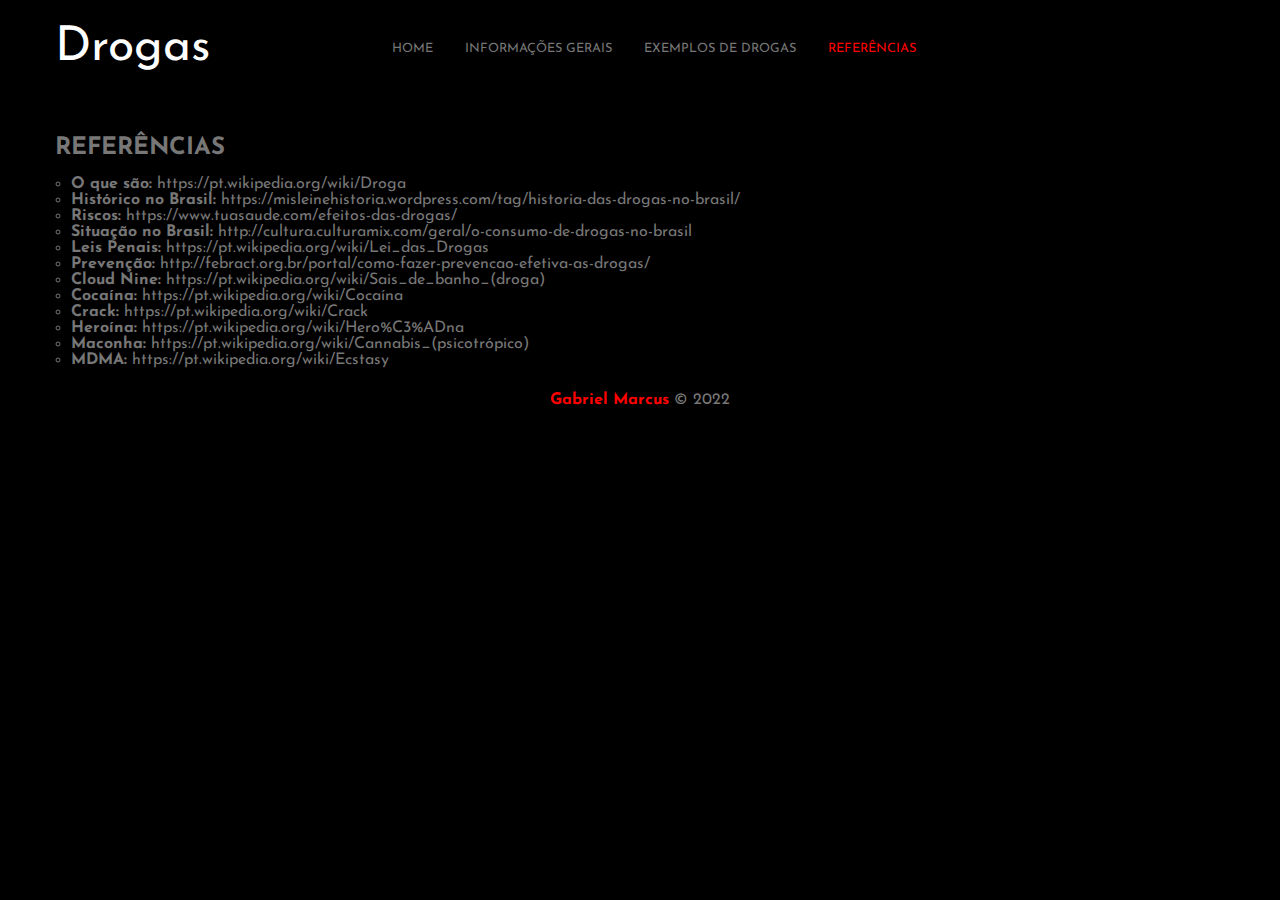
<file: referencias.html>
<!DOCTYPE html>
<html lang="en">
<head>
    <meta charset="UTF-8">
    <meta http-equiv="X-UA-Compatible" content="IE=edge">
    <meta name="viewport" content="width=device-width, initial-scale=1.0">
    <link rel="stylesheet" href="css/styles.css">
    <title>Referências</title>
    <!-- Google Fonts -->
    <link rel="preconnect" href="https://fonts.gstatic.com">
    <link href="https://fonts.googleapis.com/css2?family=Josefin+Sans:ital,wght@0,100;0,200;0,300;0,400;0,500;0,600;0,700;1,100;1,200;1,300;1,400;1,500;1,600;1,700&display=swap" rel="stylesheet">
    <!-- Font Awesome -->
    <link rel="stylesheet" href="https://cdnjs.cloudflare.com/ajax/libs/font-awesome/5.15.2/css/all.min.css" integrity="sha512-HK5fgLBL+xu6dm/Ii3z4xhlSUyZgTT9tuc/hSrtw6uzJOvgRr2a9jyxxT1ely+B+xFAmJKVSTbpM/CuL7qxO8w==" crossorigin="anonymous" />
</head>
<body>
    <header class="header">
        <a href="index.html" class="header-brand">Drogas</a>
        <nav class="header-navbar">
            <ul>
                <li>
                    <a href="index.html">Home</a>
                </li>

                <li>
                    <a href="infogeral.html">Informações Gerais</a>
                </li>

                <li>
                    <a href="paineldrogas.html">Exemplos de Drogas</a>
                </li>

                <li>
                    <a href="#" class="active">Referências</a>
                </li>
            </ul>
        </nav>

        <div class="header-social-media">
            <ul>
                <li>
                    <a href="#"><i class="fab fa-facebook-f"></i></a>
                </li>

                <li>
                    <a href="#"><i class="fab fa-twitter"></i></a>
                </li>

                <li>
                    <a href="#"><i class="fab fa-instagram"></i></a>
                </li>

                <li>
                    <a href="#"><i class="fab fa-youtube"></i></a>
                </li>
            </ul>
        </div>
    </header>

    <main>
        <div class="content">
            <div class="content-referencias">
                <h2 class="content-title">Referências</h2>
                <ul>
                    <li><b>O que são: </b><a href="https://pt.wikipedia.org/wiki/Droga">https://pt.wikipedia.org/wiki/Droga</a></li>
                    <li><b>Histórico no Brasil: </b><a href="https://misleinehistoria.wordpress.com/tag/historia-das-drogas-no-brasil/">https://misleinehistoria.wordpress.com/tag/historia-das-drogas-no-brasil/</a></li>
                    <li><b>Riscos: </b><a href="https://www.tuasaude.com/efeitos-das-drogas/">https://www.tuasaude.com/efeitos-das-drogas/</a></li>
                    <li><b>Situação no Brasil: </b><a href="http://cultura.culturamix.com/geral/o-consumo-de-drogas-no-brasil">http://cultura.culturamix.com/geral/o-consumo-de-drogas-no-brasil</a></li>
                    <li><b>Leis Penais: </b><a href="https://pt.wikipedia.org/wiki/Lei_das_Drogas">https://pt.wikipedia.org/wiki/Lei_das_Drogas</a></li>
                    <li><b>Prevenção: </b><a href="http://febract.org.br/portal/como-fazer-prevencao-efetiva-as-drogas/">http://febract.org.br/portal/como-fazer-prevencao-efetiva-as-drogas/</a></li>
                    <li><b>Cloud Nine: </b><a href="https://pt.wikipedia.org/wiki/Sais_de_banho_(droga)">https://pt.wikipedia.org/wiki/Sais_de_banho_(droga)</a></li>
                    <li><b>Cocaína: </b><a href="https://pt.wikipedia.org/wiki/Cocaína">https://pt.wikipedia.org/wiki/Cocaína</a></li>
                    <li><b>Crack: </b><a href="https://pt.wikipedia.org/wiki/Crack">https://pt.wikipedia.org/wiki/Crack</a></li>
                    <li><b>Heroína: </b><a href="https://pt.wikipedia.org/wiki/Hero%C3%ADna">https://pt.wikipedia.org/wiki/Hero%C3%ADna</a></li>
                    <li><b>Maconha: </b><a href="https://pt.wikipedia.org/wiki/Cannabis_(psicotrópico)">https://pt.wikipedia.org/wiki/Cannabis_(psicotrópico)</a></li>
                    <li><b>MDMA: </b><a href="https://pt.wikipedia.org/wiki/Ecstasy">https://pt.wikipedia.org/wiki/Ecstasy</a></li>
                </ul>
            </div>
        </div>
    </main>
    <footer>
        <p><span>Gabriel Marcus</span> &copy; 2022</p>
    </footer>
</body>
</html>
</file>
<file: css/styles.css>
* {
  font-family: "Josefin Sans";
  padding: 0;
  margin: 0;
  box-sizing: border-box;
}

body {
  background-color: #000;
  color: #777;
}
body a {
  color: #777;
  text-decoration: none;
  transition: 0.4s;
}
body ul {
  list-style: none;
}

.header {
  display: flex;
  justify-content: space-between;
  max-width: 1170px;
  padding: 1.5rem 0;
  margin: 0 auto;
}
@media (max-width: 425px) {
  .header {
    padding: 1.1rem;
  }
}
.header-brand {
  color: #FFF;
  font-size: 3rem;
}
.header-navbar ul {
  height: 100%;
  display: flex;
  align-items: center;
  justify-content: center;
}
@media (max-width: 425px) {
  .header-navbar {
    display: none;
  }
}
.header-navbar li {
  margin: 0 1rem;
  text-transform: uppercase;
  font-size: 0.8rem;
}
.header-navbar li .active {
  color: #FF0000;
}
.header-navbar li a {
  text-align: center;
}
.header-navbar li a:hover {
  color: #FF0000;
}
.header-social-media ul {
  display: flex;
  align-items: center;
  justify-content: center;
  height: 100%;
}
@media (max-width: 425px) {
  .header-social-media ul {
    display: none;
  }
}
.header-social-media ul li {
  margin: 0 1rem;
}
.header-social-media ul li a:hover {
  color: #FFF;
}

.gallery {
  display: flex;
  align-items: center;
  justify-content: center;
  max-width: 1170px;
  padding: 1.5rem 0;
  margin: 0 auto;
  flex-wrap: wrap;
  justify-content: space-between;
  padding: 0;
}
@media (max-width: 425px) {
  .gallery {
    flex-direction: column;
  }
}
.gallery-card {
  width: 31%;
  height: 400px;
  margin-bottom: 4%;
  display: flex;
  align-items: center;
  justify-content: center;
  flex-direction: column;
  color: #FFF;
}
@media (max-width: 425px) {
  .gallery-card {
    width: 90%;
    margin-bottom: 6%;
  }
}
.gallery-card-btn {
  padding: 0.6rem 2rem;
  border: 2px solid #FFF;
  color: #FFF;
  font-weight: 400;
  text-transform: uppercase;
  letter-spacing: 1px;
}
.gallery-card-btn:hover {
  background-color: #FFF;
  color: #000;
}

#card-1 {
  background-image: url("../img/img01.png");
  background-size: 100%;
  background-position: center;
  background-repeat: no-repeat;
  filter: grayscale(100%);
  transition: 0.6s;
}
#card-1:hover {
  background-size: 110%;
  filter: grayscale(0%);
  background-image: linear-gradient(rgba(0, 0, 0, 0.5), rgba(0, 0, 0, 0.5)), url("../img/img01.png");
}

#card-2 {
  background-image: url("../img/img02.png");
  background-size: 100%;
  background-position: center;
  background-repeat: no-repeat;
  filter: grayscale(100%);
  transition: 0.6s;
}
#card-2:hover {
  background-size: 110%;
  filter: grayscale(0%);
  background-image: linear-gradient(rgba(0, 0, 0, 0.5), rgba(0, 0, 0, 0.5)), url("../img/img02.png");
}

#card-3 {
  background-image: url("../img/img03.png");
  background-size: 100%;
  background-position: center;
  background-repeat: no-repeat;
  filter: grayscale(100%);
  transition: 0.6s;
}
#card-3:hover {
  background-size: 110%;
  filter: grayscale(0%);
  background-image: linear-gradient(rgba(0, 0, 0, 0.5), rgba(0, 0, 0, 0.5)), url("../img/img03.png");
}

#card-4 {
  background-image: url("../img/img04.png");
  background-size: 100%;
  background-position: center;
  background-repeat: no-repeat;
  filter: grayscale(100%);
  transition: 0.6s;
}
#card-4:hover {
  background-size: 110%;
  filter: grayscale(0%);
  background-image: linear-gradient(rgba(0, 0, 0, 0.5), rgba(0, 0, 0, 0.5)), url("../img/img04.png");
}

#card-5 {
  background-image: url("../img/img05.png");
  background-size: 100%;
  background-position: center;
  background-repeat: no-repeat;
  filter: grayscale(100%);
  transition: 0.6s;
}
#card-5:hover {
  background-size: 110%;
  filter: grayscale(0%);
  background-image: linear-gradient(rgba(0, 0, 0, 0.5), rgba(0, 0, 0, 0.5)), url("../img/img05.png");
}

#card-6 {
  background-image: url("../img/img06.png");
  background-size: 100%;
  background-position: center;
  background-repeat: no-repeat;
  filter: grayscale(100%);
  transition: 0.6s;
}
#card-6:hover {
  background-size: 110%;
  filter: grayscale(0%);
  background-image: linear-gradient(rgba(0, 0, 0, 0.5), rgba(0, 0, 0, 0.5)), url("../img/img06.png");
}

#card-7 {
  background-image: url("../img/img07.png");
  background-size: 100%;
  background-position: center;
  background-repeat: no-repeat;
  filter: grayscale(100%);
  transition: 0.6s;
}
#card-7:hover {
  background-size: 110%;
  filter: grayscale(0%);
  background-image: linear-gradient(rgba(0, 0, 0, 0.5), rgba(0, 0, 0, 0.5)), url("../img/img07.png");
}

#card-8 {
  background-image: url("../img/img08.png");
  background-size: 100%;
  background-position: center;
  background-repeat: no-repeat;
  filter: grayscale(100%);
  transition: 0.6s;
}
#card-8:hover {
  background-size: 110%;
  filter: grayscale(0%);
  background-image: linear-gradient(rgba(0, 0, 0, 0.5), rgba(0, 0, 0, 0.5)), url("../img/img08.png");
}

#card-9 {
  background-image: url("../img/img09.png");
  background-size: 100%;
  background-position: center;
  background-repeat: no-repeat;
  filter: grayscale(100%);
  transition: 0.6s;
}
#card-9:hover {
  background-size: 110%;
  filter: grayscale(0%);
  background-image: linear-gradient(rgba(0, 0, 0, 0.5), rgba(0, 0, 0, 0.5)), url("../img/img09.png");
}

#card-10 {
  background-image: url("../img/img10.png");
  background-size: 100%;
  background-position: center;
  background-repeat: no-repeat;
  filter: grayscale(100%);
  transition: 0.6s;
}
#card-10:hover {
  background-size: 110%;
  filter: grayscale(0%);
  background-image: linear-gradient(rgba(0, 0, 0, 0.5), rgba(0, 0, 0, 0.5)), url("../img/img10.png");
}

#card-11 {
  background-image: url("../img/img11.png");
  background-size: 100%;
  background-position: center;
  background-repeat: no-repeat;
  filter: grayscale(100%);
  transition: 0.6s;
}
#card-11:hover {
  background-size: 110%;
  filter: grayscale(0%);
  background-image: linear-gradient(rgba(0, 0, 0, 0.5), rgba(0, 0, 0, 0.5)), url("../img/img11.png");
}

#card-12 {
  background-image: url("../img/img12.png");
  background-size: 100%;
  background-position: center;
  background-repeat: no-repeat;
  filter: grayscale(100%);
  transition: 0.6s;
}
#card-12:hover {
  background-size: 110%;
  filter: grayscale(0%);
  background-image: linear-gradient(rgba(0, 0, 0, 0.5), rgba(0, 0, 0, 0.5)), url("../img/img12.png");
}

#card-13 {
  background-image: url("../img/img13.png");
  background-size: 100%;
  background-position: center;
  background-repeat: no-repeat;
  filter: grayscale(100%);
  transition: 0.6s;
}
#card-13:hover {
  background-size: 110%;
  filter: grayscale(0%);
  background-image: linear-gradient(rgba(0, 0, 0, 0.5), rgba(0, 0, 0, 0.5)), url("../img/img13.png");
}

#card-14 {
  background-image: url("../img/img14.png");
  background-size: 100%;
  background-position: center;
  background-repeat: no-repeat;
  filter: grayscale(100%);
  transition: 0.6s;
}
#card-14:hover {
  background-size: 110%;
  filter: grayscale(0%);
  background-image: linear-gradient(rgba(0, 0, 0, 0.5), rgba(0, 0, 0, 0.5)), url("../img/img14.png");
}

#card-15 {
  background-image: url("../img/img15.png");
  background-size: 100%;
  background-position: center;
  background-repeat: no-repeat;
  filter: grayscale(100%);
  transition: 0.6s;
}
#card-15:hover {
  background-size: 110%;
  filter: grayscale(0%);
  background-image: linear-gradient(rgba(0, 0, 0, 0.5), rgba(0, 0, 0, 0.5)), url("../img/img15.png");
}

footer {
  text-align: center;
  padding-bottom: 2rem;
}
footer span {
  font-weight: bold;
  color: #FF0000;
}

.content {
  max-width: 1170px;
  padding: 1.5rem 0;
  margin: 0 auto;
  text-align: justify;
}
@media (max-width: 425px) {
  .content {
    width: 90%;
  }
}
.content-title {
  font-size: 1.5rem;
  text-transform: uppercase;
  margin: 1rem 0rem;
}
.content ul li {
  margin: 0 1rem;
  list-style-type: circle;
}
.content-referencias a {
  transition: 0.6s;
}
.content-referencias a:hover {
  color: #FF0000;
}
.content-formulario form row {
  display: flex;
}

.column {
  float: left;
  width: 50%;
}

.row {
  display: flex;
  align-items: center;
  justify-content: center;
  float: center;
}
.row:after {
  content: "";
  display: table;
  clear: both;
}

.formulario-btn input {
  padding: 0.6rem 2rem;
  border: 2px solid #FFF;
  color: #FFF;
  font-weight: 400;
  text-transform: uppercase;
  letter-spacing: 1px;
  background-color: #000;
  margin-top: 4%;
  margin-left: 44%;
}
.formulario-btn input:hover {
  background-color: #FFF;
  color: #000;
  transition: 0.6s;
}

/*# sourceMappingURL=styles.css.map */
</file>
